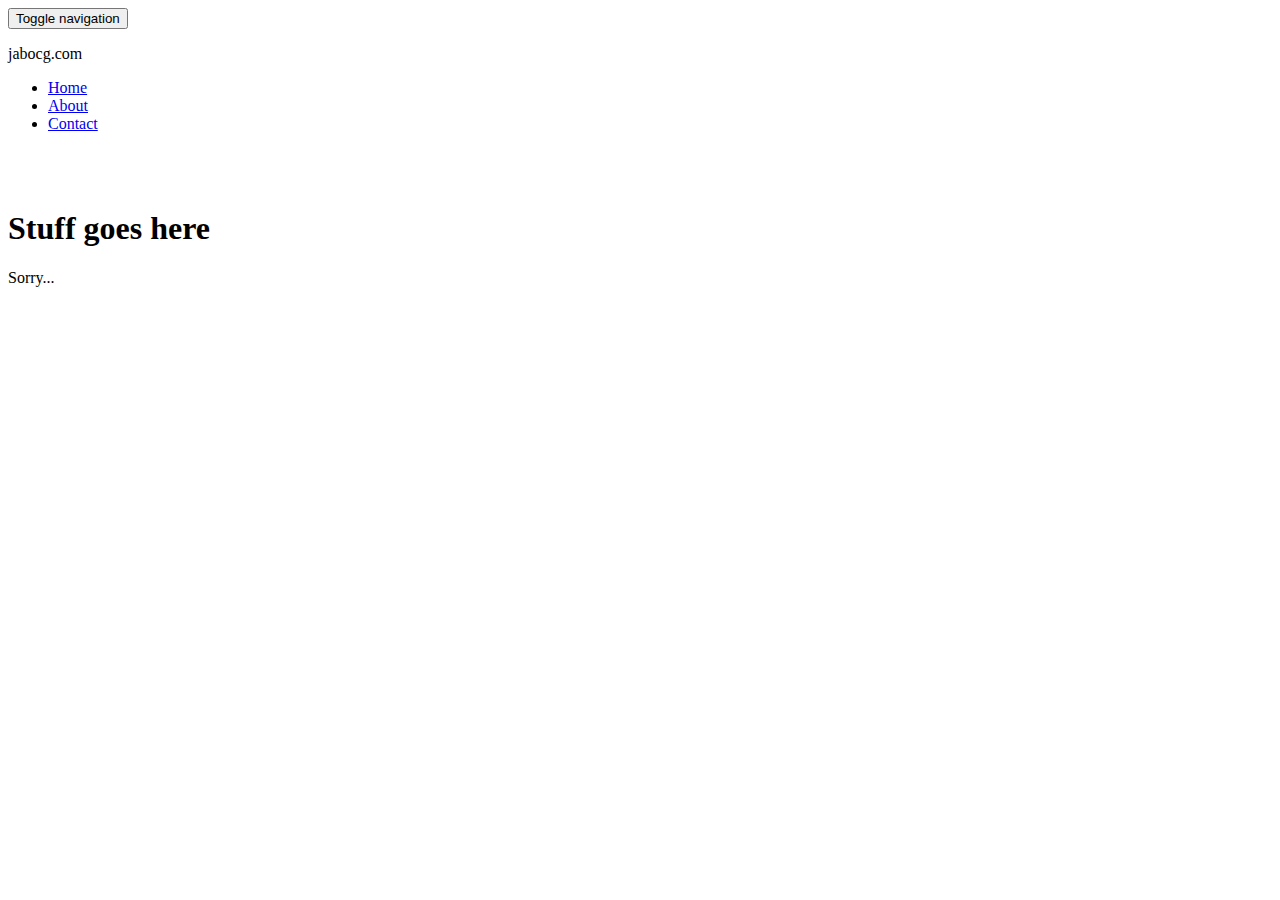
<file: index.html>
<!DOCTYPE html>
<html lang="en">
  <head>
    <meta charset="utf-8">
    <meta http-equiv="X-UA-Compatible" content="IE=edge">
    <meta name="viewport" content="width=device-width, initial-scale=1">
    <!-- The above 3 meta tags *must* come first in the head; any other head content must come *after* these tags -->
    <title>Home - jabocg.com</title>

    <!-- Bootstrap -->
    <link href="https://maxcdn.bootstrapcdn.com/bootstrap/3.3.6/css/bootstrap.min.css" rel="stylesheet" integrity="sha384-1q8mTJOASx8j1Au+a5WDVnPi2lkFfwwEAa8hDDdjZlpLegxhjVME1fgjWPGmkzs7" crossorigin="anonymous">

    <!-- custom styling -->
    <link rel="stylesheet" href="css/style.css">


    <!-- HTML5 shim and Respond.js for IE8 support of HTML5 elements and media queries -->
    <!-- WARNING: Respond.js doesn't work if you view the page via file:// -->
    <!--[if lt IE 9]>
      <script src="https://oss.maxcdn.com/html5shiv/3.7.2/html5shiv.min.js"></script>
      <script src="https://oss.maxcdn.com/respond/1.4.2/respond.min.js"></script>
    <![endif]-->

    <!-- Canonical links -->
    <link rel="canonical" href="https://jabocg.com/" />
  </head>
  <body>

    <!-- Fixed navbar -->
    <nav class="navbar navbar-inverse navbar-fixed-top">
      <div class="container">
        <div class="navbar-header">
          <button type="button" class="navbar-toggle collapsed" data-toggle="collapse" data-target="#navbar" aria-expanded="false" aria-controls="navbar">
            <span class="sr-only">Toggle navigation</span>
            <span class="icon-bar"></span>
            <span class="icon-bar"></span>
            <span class="icon-bar"></span>
          </button>
          <p class="navbar-brand">jabocg.com</p>
        </div>
        <div id="navbar" class="navbar-collapse collapse">
          <ul class="nav navbar-nav">
            <li class="active"><a href="#">Home</a></li>
            <li><a href="#about">About</a></li>
            <li><a href="#contact">Contact</a></li>
          </ul>
        </div><!--/.nav-collapse -->
      </div>
    </nav>

    <!-- main content -->
    <div class="container padded" role="main">
        <div class="jumbotron">
            <h1>Stuff goes here</h1>
            <p>Sorry...</p>
        </div>
    </div>

    <!-- jQuery (necessary for Bootstrap's JavaScript plugins) -->
    <script src="https://ajax.googleapis.com/ajax/libs/jquery/1.11.3/jquery.min.js"></script>
    <!-- Include all compiled plugins (below), or include individual files as needed -->
    <script src="https://maxcdn.bootstrapcdn.com/bootstrap/3.3.6/js/bootstrap.min.js" integrity="sha384-0mSbJDEHialfmuBBQP6A4Qrprq5OVfW37PRR3j5ELqxss1yVqOtnepnHVP9aJ7xS" crossorigin="anonymous"></script>
  </body>
</html>
</file>
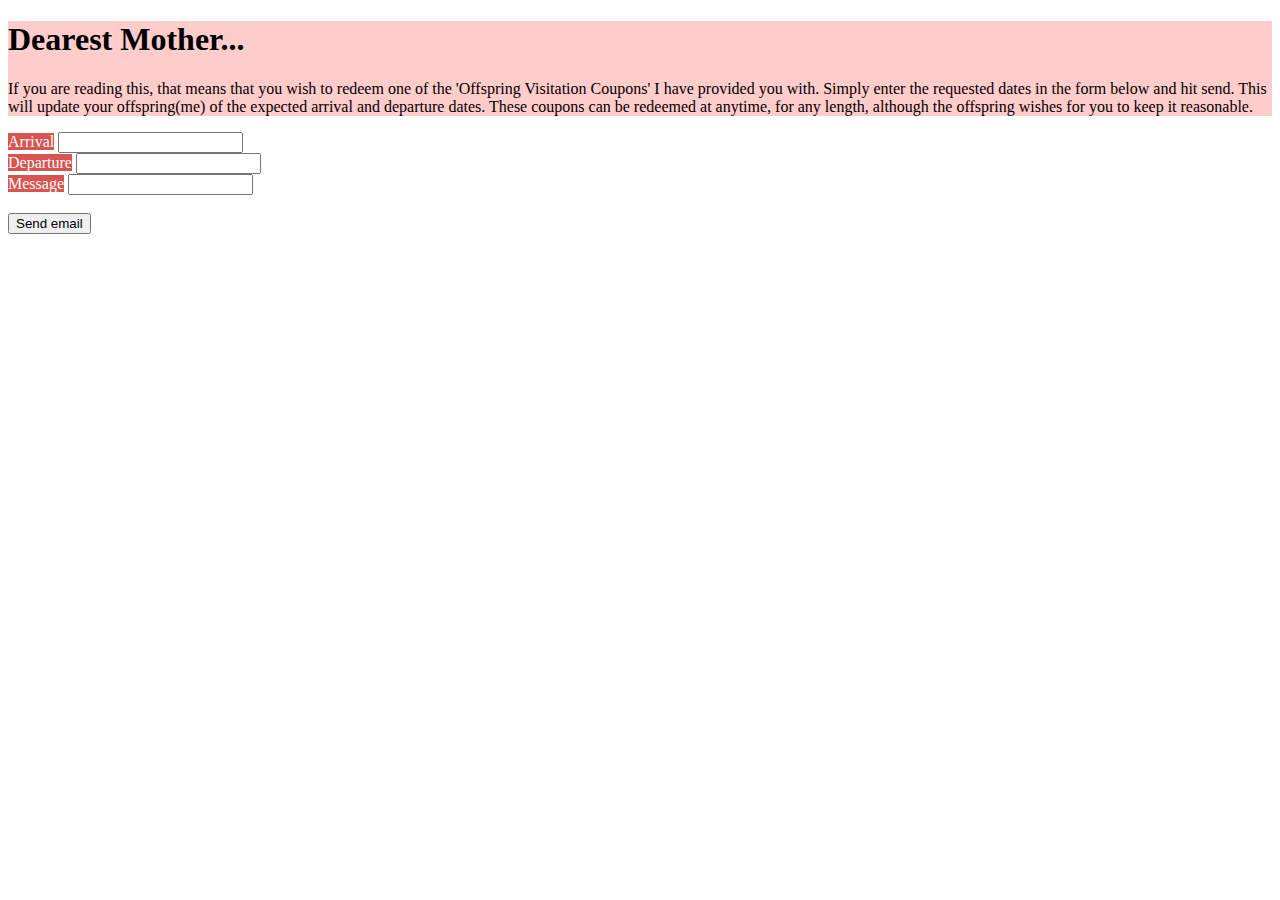
<file: md/index.html>
<!DOCTYPE html>
<html lang="en">
  <head>
    <meta charset="utf-8">
    <meta http-equiv="X-UA-Compatible" content="IE=edge">
    <meta name="viewport" content="width=device-width, initial-scale=1">
    <!-- The above 3 meta tags *must* come first in the head; any other head content must come *after* these tags -->
    <title>Mother's Day 2016</title>

    <!-- Bootstrap -->
    <link href="https://maxcdn.bootstrapcdn.com/bootstrap/3.3.6/css/bootstrap.min.css" rel="stylesheet" integrity="sha384-1q8mTJOASx8j1Au+a5WDVnPi2lkFfwwEAa8hDDdjZlpLegxhjVME1fgjWPGmkzs7" crossorigin="anonymous">

    <!-- custom style sheet -->
    <link rel="stylesheet" href="../css/style.css">
    <link rel="stylesheet" href="../css/md.css">

    <!-- datepicker -->
    <link rel="stylesheet" href="../css/bootstrap-datepicker3.min.css">

    <!-- HTML5 shim and Respond.js for IE8 support of HTML5 elements and media queries -->
    <!-- WARNING: Respond.js doesn't work if you view the page via file:// -->
    <!--[if lt IE 9]>
      <script src="https://oss.maxcdn.com/html5shiv/3.7.2/html5shiv.min.js"></script>
      <script src="https://oss.maxcdn.com/respond/1.4.2/respond.min.js"></script>
    <![endif]-->

    <!-- Canonical links -->
    <link rel="canonical" href="https://jabocg.com/" />
  </head>
  <body>

    <!-- main content -->
    <div class="container" role="main">
      <div class="jumbotron">
        <h1>Dearest Mother...</h1>
        <p>
          If you are reading this, that means that you wish to redeem one
          of the 'Offspring Visitation Coupons' I have provided you with.
          Simply enter the requested dates in the form below and hit send.
          This will update your offspring(me) of the expected arrival and
          departure dates.  These coupons can be redeemed at anytime, for
          any length, although the offspring wishes for you to keep it
          reasonable.
        </p>
      </div> <!-- jumbotron -->

      <div class="row">
        <div class="col-lg-4">
          <div class="input-group">
            <span class="input-group-addon danger">Arrival</span>
            <input id="arrival" name="arrival" type="text" class="form-control datable">
          </div> <!-- input-group -->
        </div> <!-- col-lg-4 -->

        <div class="col-lg-4">
          <div class="input-group">
            <span class="input-group-addon danger">Departure</span>
            <input id="departure" name="departure" type="text" class="form-control datable">
          </div> <!-- input-group -->
        </div> <!-- col-lg-6 -->

        <div class="col-lg-4">
          <div class="input-group">
            <span class="input-group-addon danger">Message</span>
            <input id="message" name="message" type="text" class="form-control">
          </div> <!-- input-group -->
        </div> <!-- col-lg-4 -->

      </div> <!-- row -->
      <br/>
      <button id="sendbtn" type="button" class="btn btn-danger" onclick="sendMsg()">Send email</button>
    </div> <!-- container -->

    <!-- jQuery (necessary for Bootstrap's JavaScript plugins) -->
    <script src="https://ajax.googleapis.com/ajax/libs/jquery/1.11.3/jquery.min.js"></script>
    <!-- Include all compiled plugins (below), or include individual files as needed -->
    <script src="https://maxcdn.bootstrapcdn.com/bootstrap/3.3.6/js/bootstrap.min.js" integrity="sha384-0mSbJDEHialfmuBBQP6A4Qrprq5OVfW37PRR3j5ELqxss1yVqOtnepnHVP9aJ7xS" crossorigin="anonymous"></script>
    <!-- datepicker -->
    <script src="../js/bootstrap-datepicker.min.js"></script>

    <!-- mother's day script -->
    <script type="text/javascript">
        $('.datable').datepicker({
            format: "yyyy-mm-dd"
        });
    </script>

    <!-- button to send email the other way -->
    <script type="text/javascript">
      function sendMsg() {
        var ar = document.getElementById("arrival").value;
        console.log(ar);
        var dep = document.getElementById("departure").value;
        console.log(dep);
        var mes = document.getElementById("message").value;
        console.log(mes);
        var body = "Arrival: " + ar + "%0A" + "Departure: " + dep + "%0A" + "Message: " + mes;
        console.log(body);
        var subject = "Offspring Visitation Request";
        window.open("mailto:jabocg@gmail.com?subject=" + subject + "&body=" + body);
      }
    </script>
  </body>
</html>
</file>
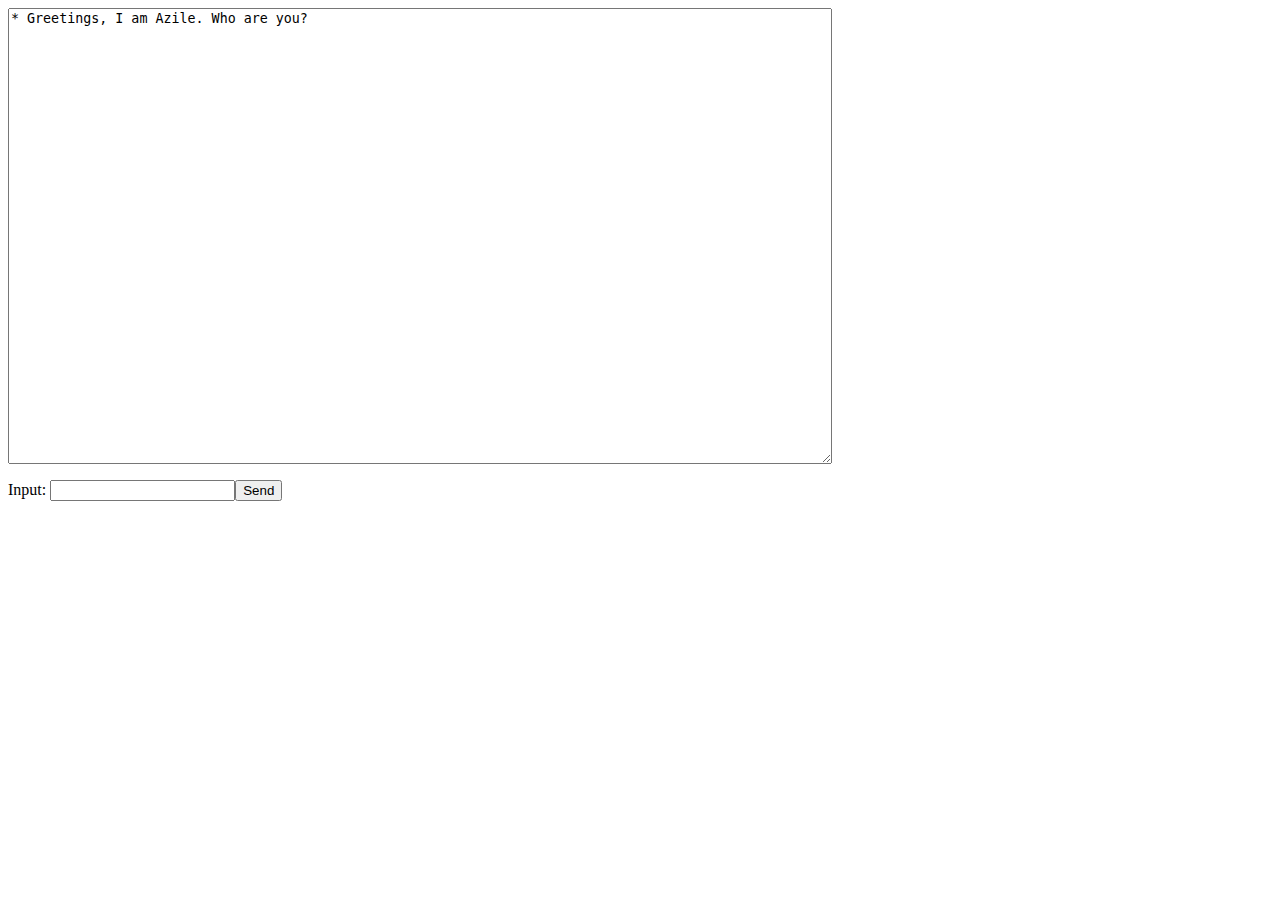
<file: activity3.html>
<html>
  <head>
    <script type='text/javascript' src='activity3.js'></script>
  </head>
  <body>
    <textarea id='aziletext' readonly=true rows=30 cols=100></textarea>
    <p>Input: <input id='azileinput'></input><button type='button' id='azilebutton'>Send</button></p>
  </body>
</html>
</file>
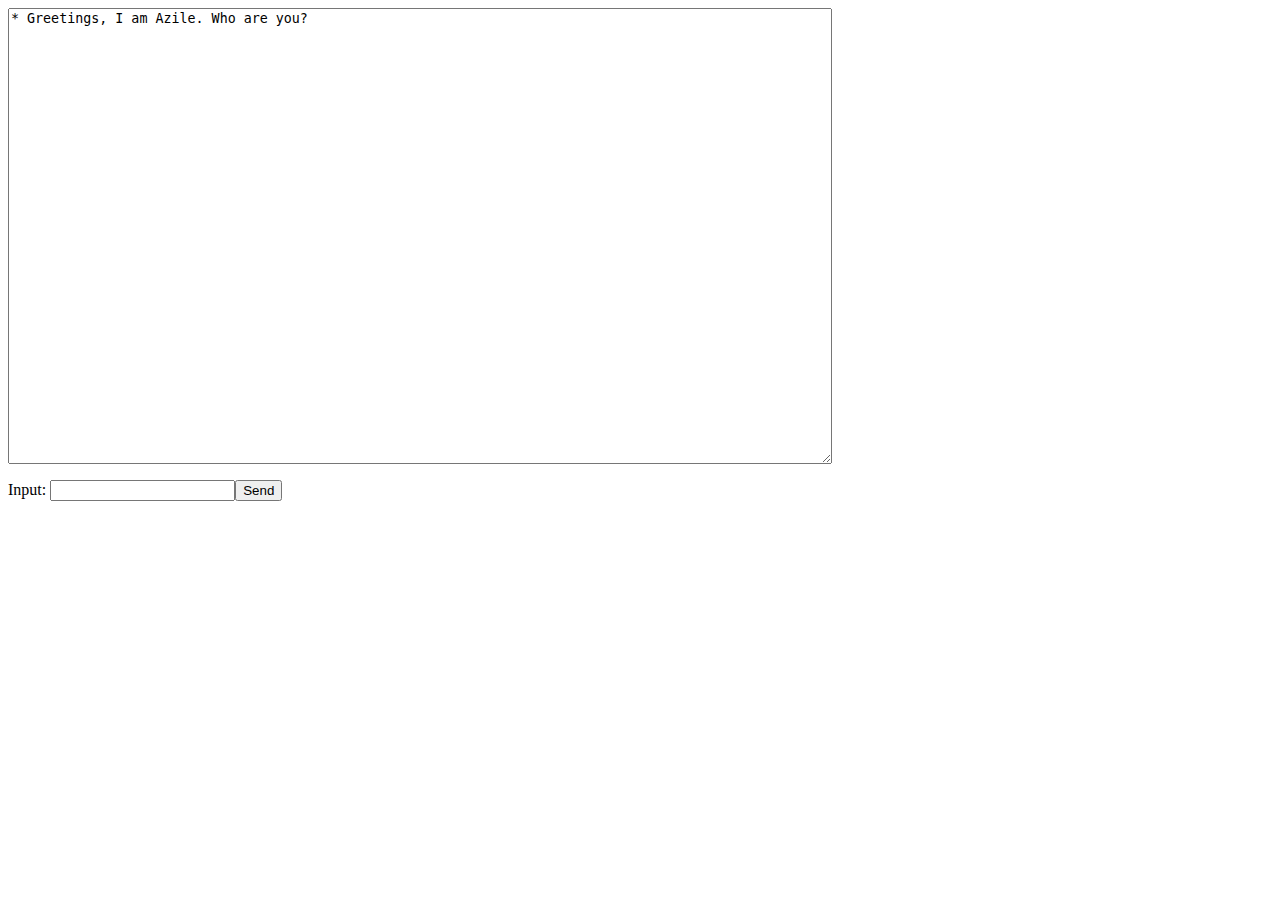
<file: azile.html>
<html>
  <head>
    <script type='text/javascript' src='azile.js'></script>
  </head>
  <body>
    <textarea id='aziletext' readonly=true rows=30 cols=100></textarea>
    <p>Input: <input id='azileinput'></input><button type='button' id='azilebutton'>Send</button></p>
  </body>
</html>
</file>
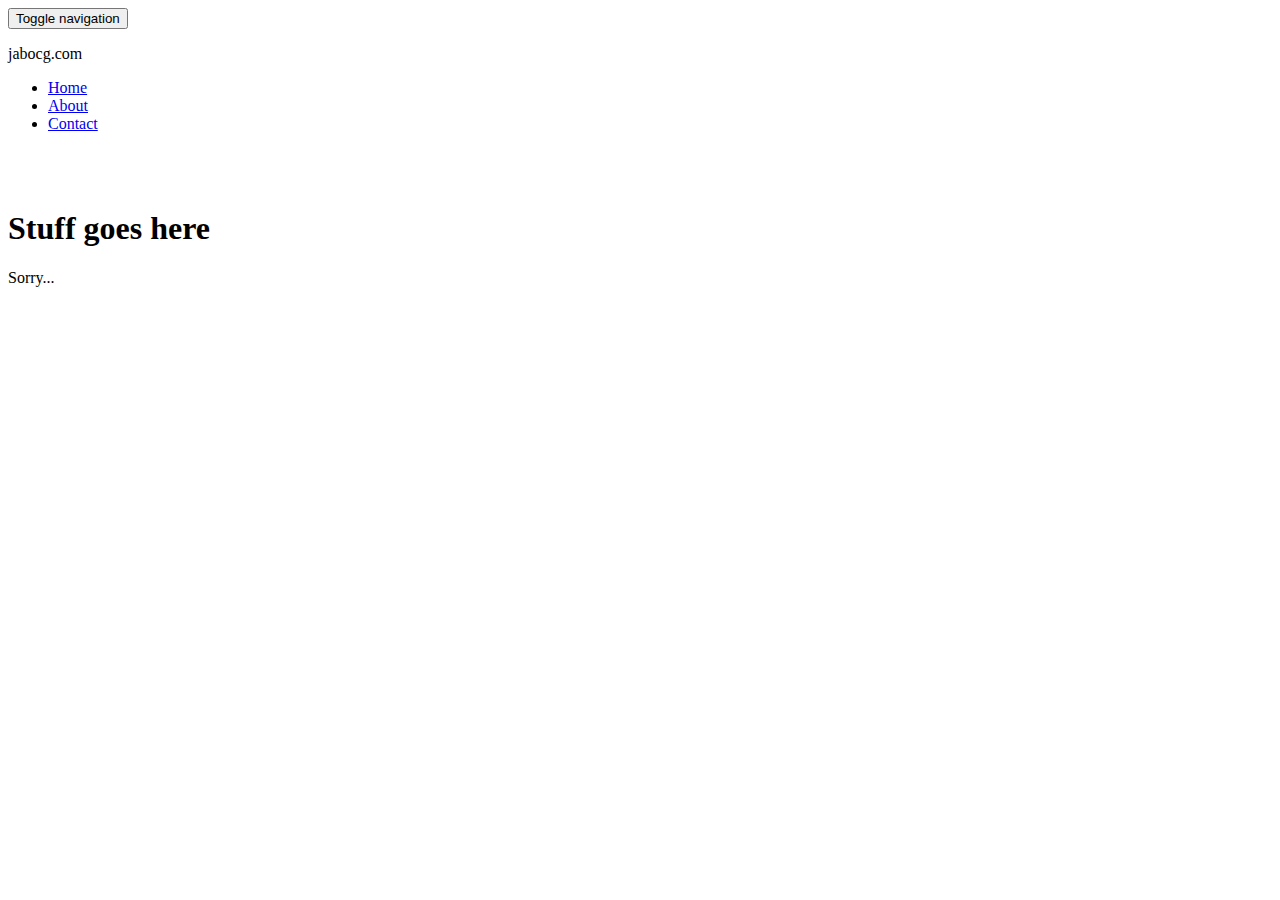
<file: template.html>
<!DOCTYPE html>
<html lang="en">
  <head>
    <meta charset="utf-8">
    <meta http-equiv="X-UA-Compatible" content="IE=edge">
    <meta name="viewport" content="width=device-width, initial-scale=1">
    <!-- The above 3 meta tags *must* come first in the head; any other head content must come *after* these tags -->
    <title>Home - jabocg.com</title>

    <!-- Bootstrap -->
    <link href="https://maxcdn.bootstrapcdn.com/bootstrap/3.3.6/css/bootstrap.min.css" rel="stylesheet" integrity="sha384-1q8mTJOASx8j1Au+a5WDVnPi2lkFfwwEAa8hDDdjZlpLegxhjVME1fgjWPGmkzs7" crossorigin="anonymous">
    <link rel="stylesheet" href="style.css">

    <!-- HTML5 shim and Respond.js for IE8 support of HTML5 elements and media queries -->
    <!-- WARNING: Respond.js doesn't work if you view the page via file:// -->
    <!--[if lt IE 9]>
      <script src="https://oss.maxcdn.com/html5shiv/3.7.2/html5shiv.min.js"></script>
      <script src="https://oss.maxcdn.com/respond/1.4.2/respond.min.js"></script>
    <![endif]-->

    <!-- Canonical links -->
    <link rel="canonical" href="https://jabocg.com/" />
  </head>
  <body>

    <!-- Fixed navbar -->
    <nav class="navbar navbar-inverse navbar-fixed-top">
      <div class="container">
        <div class="navbar-header">
          <button type="button" class="navbar-toggle collapsed" data-toggle="collapse" data-target="#navbar" aria-expanded="false" aria-controls="navbar">
            <span class="sr-only">Toggle navigation</span>
            <span class="icon-bar"></span>
            <span class="icon-bar"></span>
            <span class="icon-bar"></span>
          </button>
          <p class="navbar-brand">jabocg.com</p>
        </div>
        <div id="navbar" class="navbar-collapse collapse">
          <ul class="nav navbar-nav">
            <li class="active"><a href="#">Home</a></li>
            <li><a href="#about">About</a></li>
            <li><a href="#contact">Contact</a></li>
          </ul>
        </div><!--/.nav-collapse -->
      </div>
    </nav>

    <!-- main content -->
    <div class="container padded" role="main">
        <div class="jumbotron">
            <h1>Stuff goes here</h1>
            <p>Sorry...</p>
        </div>
    </div>

    <!-- jQuery (necessary for Bootstrap's JavaScript plugins) -->
    <script src="https://ajax.googleapis.com/ajax/libs/jquery/1.11.3/jquery.min.js"></script>
    <!-- Include all compiled plugins (below), or include individual files as needed -->
    <script src="https://maxcdn.bootstrapcdn.com/bootstrap/3.3.6/js/bootstrap.min.js" integrity="sha384-0mSbJDEHialfmuBBQP6A4Qrprq5OVfW37PRR3j5ELqxss1yVqOtnepnHVP9aJ7xS" crossorigin="anonymous"></script>
  </body>
</html>
</file>
<file: css/style.css>
.padded { padding-top: 40px; }
@media screen and (max-width: 768px) {
    .padded {
        padding-top: 60px;
        padding-bottom: 42px; 
    }
}
.input-group-addon.primary {
    color: rgb(255, 255, 255);
    background-color: rgb(50, 118, 177);
    border-color: rgb(40, 94, 142);
}
.input-group-addon.success {
    color: rgb(255, 255, 255);
    background-color: rgb(92, 184, 92);
    border-color: rgb(76, 174, 76);
}
.input-group-addon.info {
    color: rgb(255, 255, 255);
    background-color: rgb(57, 179, 215);
    border-color: rgb(38, 154, 188);
}
.input-group-addon.warning {
    color: rgb(255, 255, 255);
    background-color: rgb(240, 173, 78);
    border-color: rgb(238, 162, 54);
}
.input-group-addon.danger {
    color: rgb(255, 255, 255);
    background-color: rgb(217, 83, 79);
    border-color: rgb(212, 63, 58);
}
</file>
<file: css/md.css>
.jumbotron {
    background-color: #FFCCCC;
}
</file>
<file: style.css>
.padded { padding-top: 40px; }
@media screen and (max-width: 768px) {
    .padded {
        padding-top: 60px;
        padding-bottom: 42px; 
    }
}
</file>
